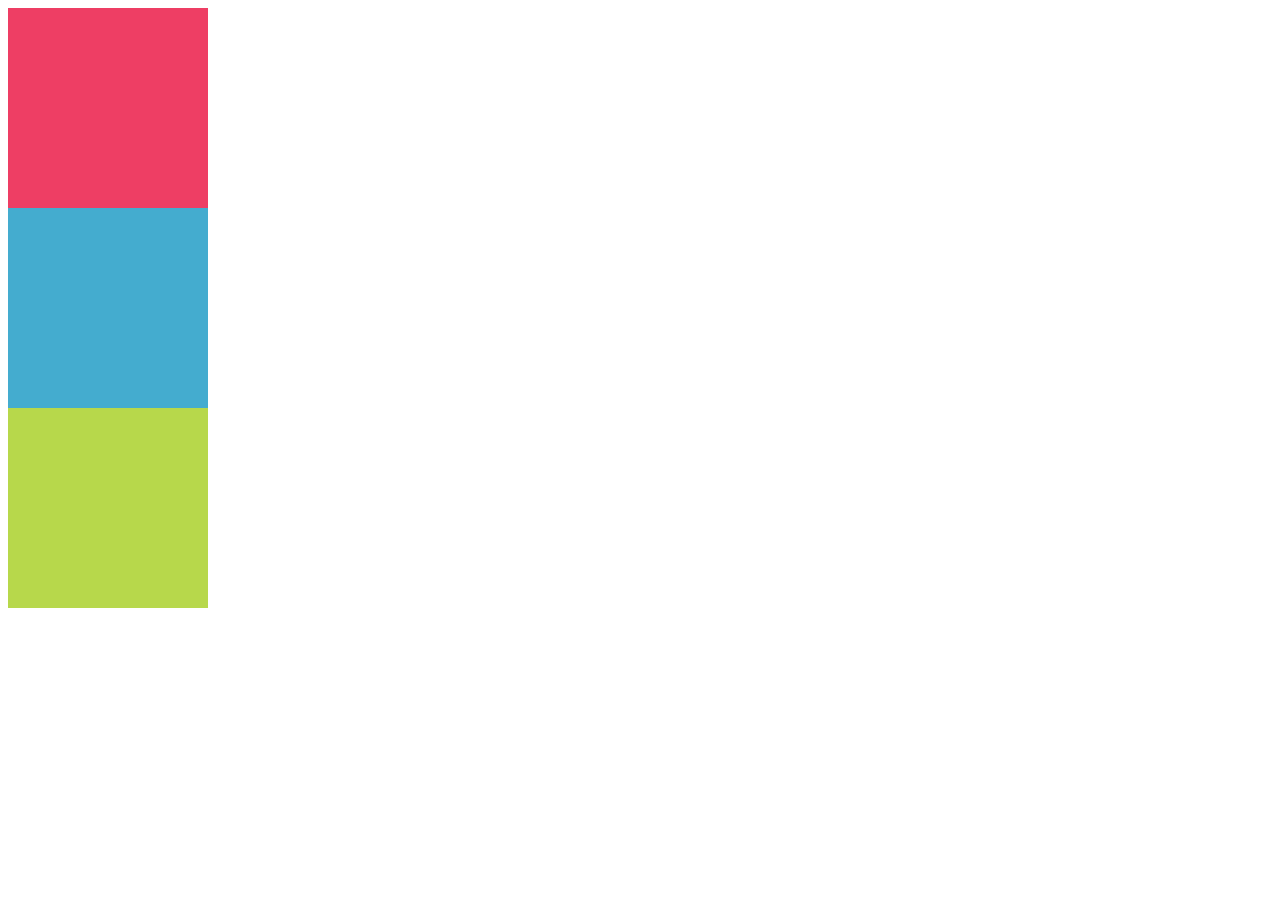
<file: index1/index.html>
<!DOCTYPE html>
<html>
	<head>
		<link rel="stylesheet" type="text/css" href="main.css">
	</head>
	<body>
		<div class="caja rojo"></div>
		<div class="caja azul"></div>
		<div class="caja verde"></div>
	</body>
</html>
</file>
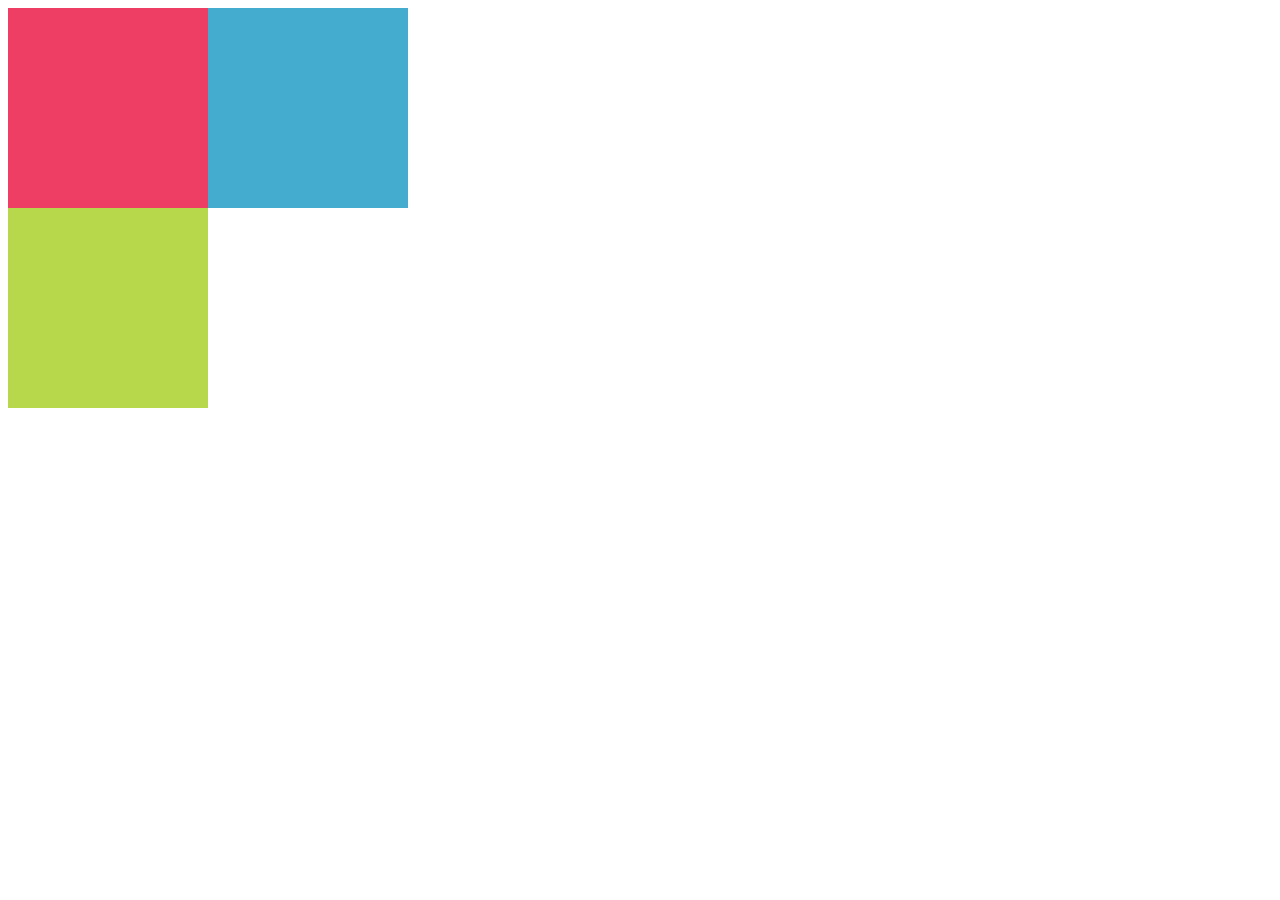
<file: index3/index.html>
<!DOCTYPE html>
<html>
	<head>
		<link rel="stylesheet" type="text/css" href="main.css">
	</head>
	<body>
		<div class="caja rojo"><div class="caja azul"></div></div>
		<div class="caja verde"></div>
	</body>
</html>
</file>
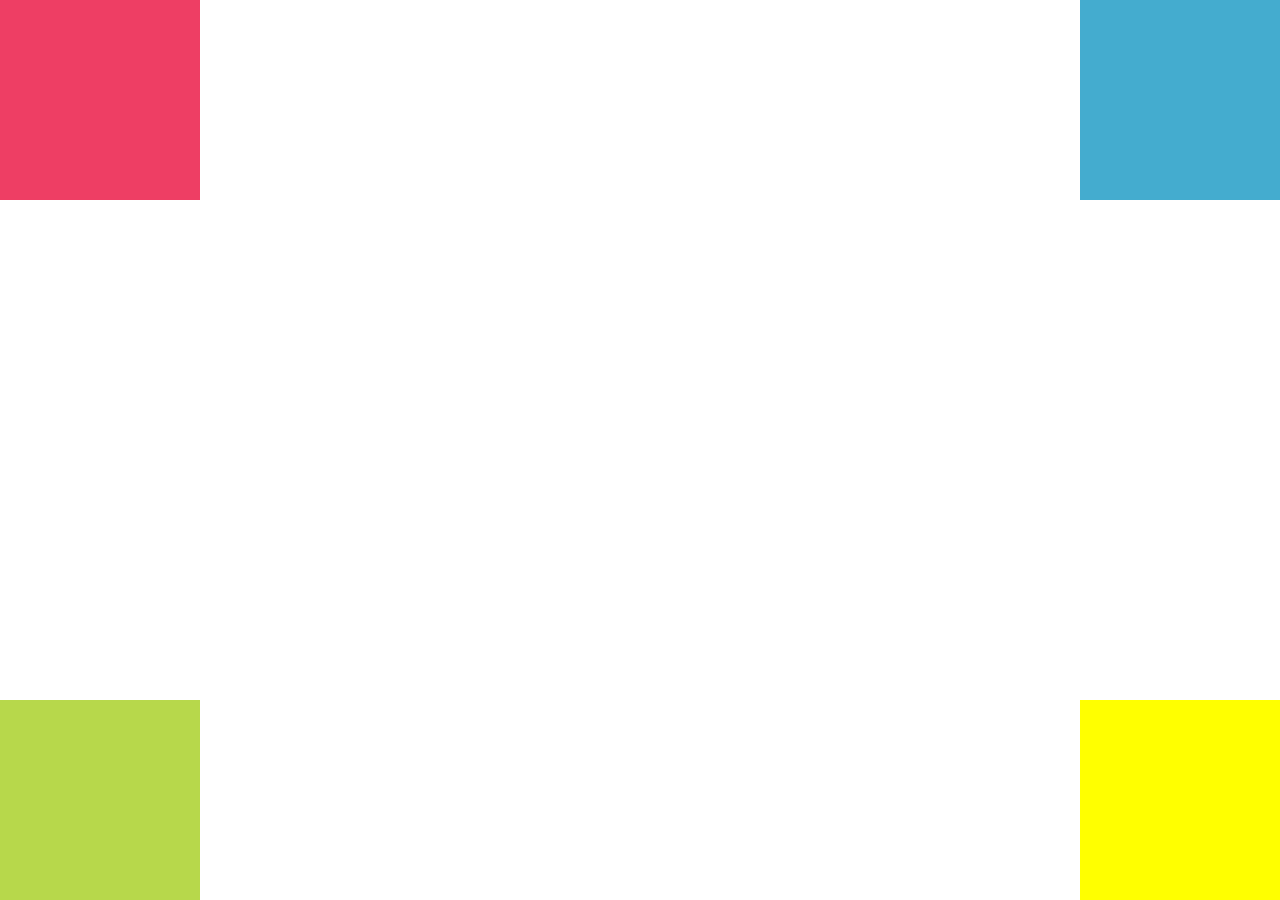
<file: index4/index.html>
<!DOCTYPE html>
<html>
	<head>
		<link rel="stylesheet" type="text/css" href="main.css">
	</head>
	<body>
		<div class="caja rojo"></div>
		<div class="caja azul"></div>
		<div class="caja verde"></div>
		<div class="caja amarillo"></div>
	</body>
</html>
</file>
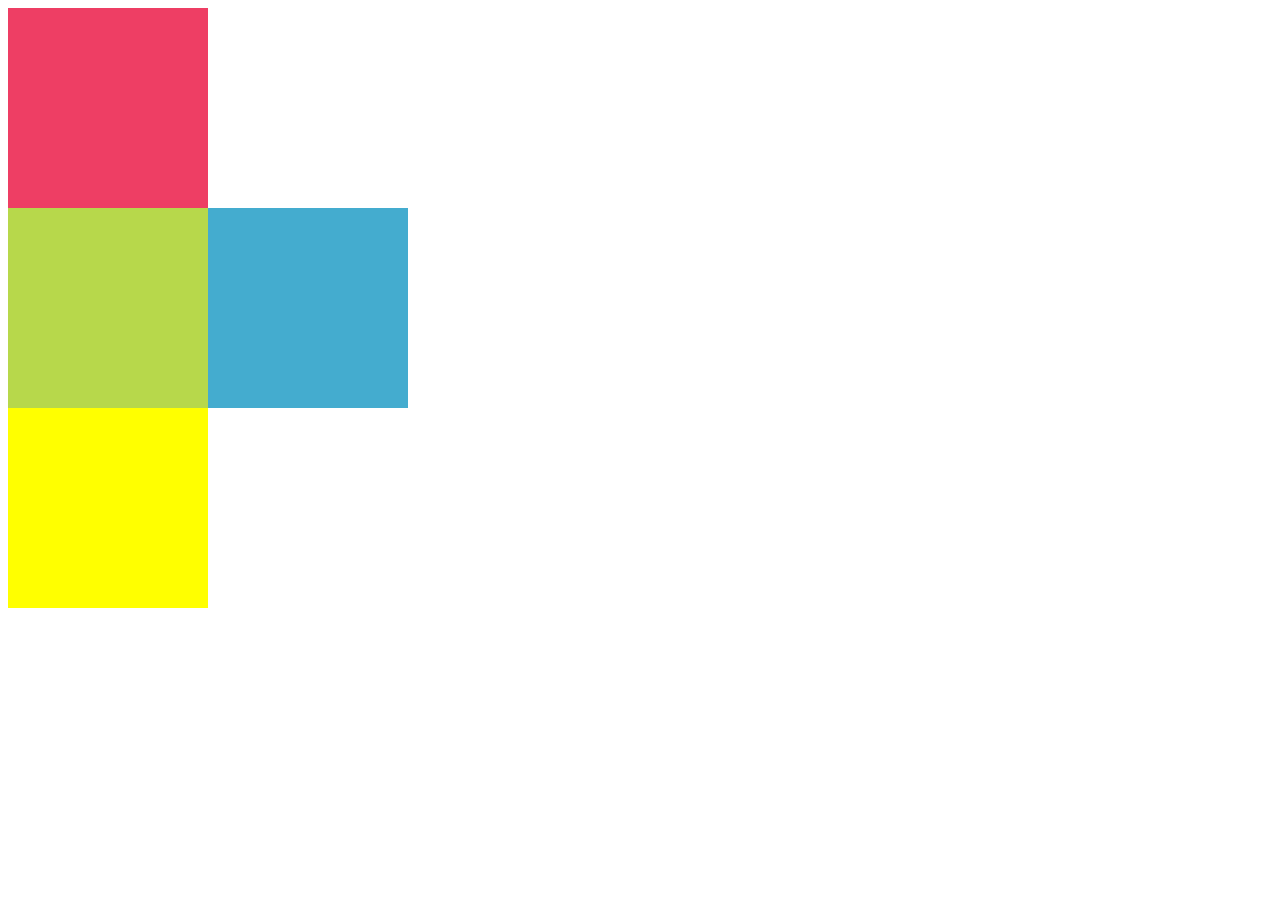
<file: index5/index.html>
<!DOCTYPE html>
<html>
	<head>
		<link rel="stylesheet" type="text/css" href="main.css">
	</head>
	<body>
		<div class="caja rojo"></div>
		<div class="caja verde">	<div class="caja azul"></div></div>
		<div class="caja amarillo"></div>
	</body>
</html>
</file>
<file: index1/main.css>
.caja{
	width: 200px;
	height: 200px;
	position: static;
	margin: 0;
	padding: 0;
}
.rojo{
	background: #ee3e64;
}
.azul{
	background: #44accf;
}
.verde{
	background: #b7d84b;
</file>
<file: index3/main.css>
.caja{
	width: 200px;
	height: 200px;
	position: relative;
	margin: 0;
	padding: 0;
}
.rojo{
	background: #ee3e64;
}
.azul{
	background: #44accf;
	left: 200px;
}
.verde{
	background: #b7d84b;
</file>
<file: index4/main.css>
.caja{
	width: 200px;
	height: 200px;
	position: absolute;
	margin: 0;
	padding: 0;
}
.rojo{
	background: #ee3e64;
	left: 0;
	top: 0;
}
.azul{
	background: #44accf;
	right: 0px;
	top: 0px;
}
.verde{
	background: #b7d84b;
	left: 0;
	bottom: 0;
}
.amarillo{
	background: #FFFF00;
	right: 0;
	bottom: 0;
}
</file>
<file: index5/main.css>
.caja{
	width: 200px;
	height: 200px;
	margin: 0;
	padding: 0;
}
.rojo{
	background: #ee3e64;
}
.azul{
	background: #44accf;
	position: relative;
	left: 200px;
}
.verde{
	background: #b7d84b;
}
.amarillo{
	background: #FFFF00;
}
</file>
